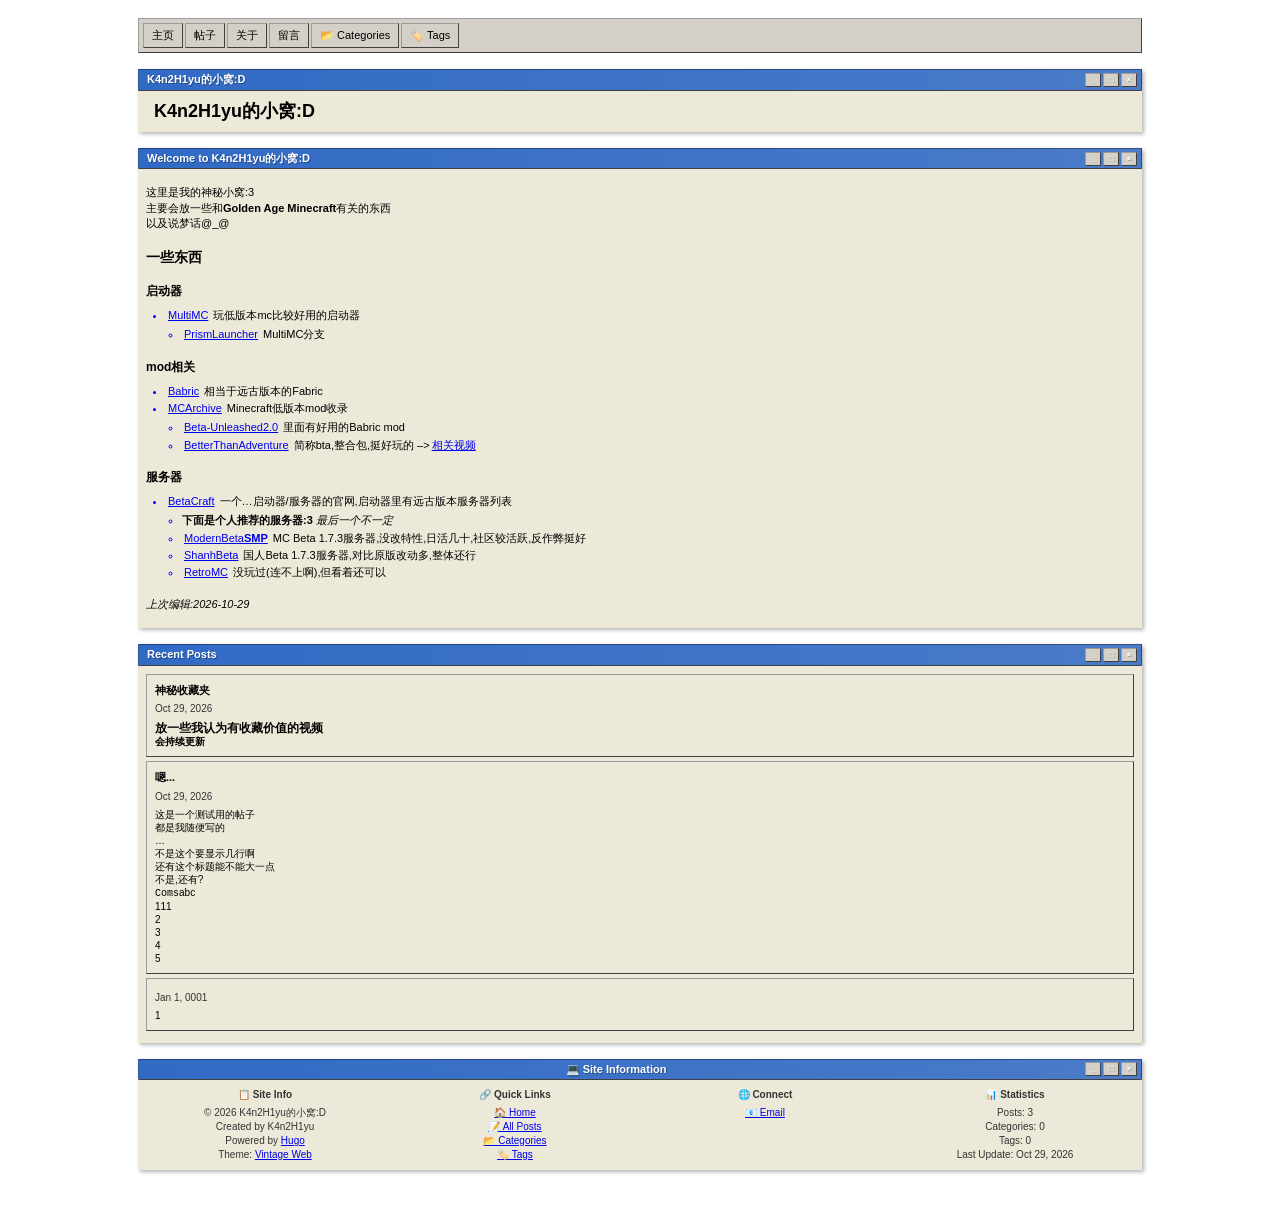
<file: index.html>
<!doctype html><html lang=en><head><meta charset=utf-8><meta name=viewport content="width=device-width,initial-scale=1"><title>| K4n2H1yu的小窝:D</title><meta name=description content="huh"><meta property="og:title" content=" | K4n2H1yu的小窝:D"><meta property="og:description" content="huh"><meta property="og:type" content="website"><meta property="og:url" content="https://kanzhiyu.github.io/"><meta name=twitter:card content="summary_large_image"><meta name=twitter:title content=" | K4n2H1yu的小窝:D"><meta name=twitter:description content="huh"><link rel=alternate type=application/rss+xml href=https://kanzhiyu.github.io/index.xml title=K4n2H1yu的小窝:D><link rel=icon type=image/x-icon href=/favicon.ico><link rel=stylesheet href=https://kanzhiyu.github.io/css/main.min.635168853d4213f467c671e533aace8a13874812008c161cb8025cd87004aa6c.css><meta name=generator content="Hugo 0.169.0"></head><body><div class=container><nav class=site-nav><ul class=nav-menu><li class=nav-item><a href=https://kanzhiyu.github.io/ class=nav-link>主页</a></li><li class=nav-item><a href=https://kanzhiyu.github.io/posts/ class=nav-link>帖子</a></li><li class=nav-item><a href=https://kanzhiyu.github.io/about/ class=nav-link>关于</a></li><li class=nav-item><a href=https://kanzhiyu.github.io/guestbook/ class=nav-link>留言</a></li><li class=nav-item><a href=https://kanzhiyu.github.io/categories/ class=nav-link>📂 Categories</a></li><li class=nav-item><a href=https://kanzhiyu.github.io/tags/ class=nav-link>🏷️ Tags</a></li></ul></nav><header class=site-header><div class=window><div class=window-header><span class=window-title>K4n2H1yu的小窝:D</span><div class=window-controls aria-hidden=true><span class=window-button>_</span>
<span class=window-button>□</span>
<span class=window-button>×</span></div></div><div class=window-content><a href=https://kanzhiyu.github.io/ class=site-title>K4n2H1yu的小窝:D</a></div></div></header><main class=main-content><div class=window><div class=window-header><span class=window-title>Welcome to K4n2H1yu的小窝:D</span><div class=window-controls aria-hidden=true><span class=window-button>_</span>
<span class=window-button>□</span>
<span class=window-button>×</span></div></div><div class=window-content><div class=content><p>这里是我的神秘小窝:3<br>主要会放一些和<strong>Golden Age Minecraft</strong>有关的东西<br>以及说梦话@_@</p><h3 id=一些东西>一些东西</h3><h4 id=启动器>启动器</h4><ul><li><a href=https://multimc.org title=要正版账号,有的低版本mod加载器会做这个专用的实例>MultiMC</a> 玩低版本mc比较好用的启动器<ul><li><a href=https://prismlauncher.org title=差不多...?>PrismLauncher</a> MultiMC分支</li></ul></li></ul><h4 id=mod相关>mod相关</h4><ul><li><a href=https://babric.github.io>Babric</a> 相当于远古版本的Fabric</li><li><a href=https://mcarchive.net/>MCArchive</a> Minecraft低版本mod收录<ul><li><a href=https://github.com/DanyGames2014/Beta-Unleashed-2.0>Beta-Unleashed2.0</a> 里面有好用的Babric mod</li><li><a href=https://www.betterthanadventure.net title=if从来没有过冒险更新...>BetterThanAdventure</a> 简称bta,整合包,挺好玩的 &ndash;><a href=https://www.bilibili.com/video/BV1iYKs6EE2X/ title=这个是b站别人搬运的,原视频在油管>相关视频</a></li></ul></li></ul><h4 id=服务器>服务器</h4><ul><li><a href=https://betacraft.uk title=我有点用不来>BetaCraft</a> 一个&mldr;启动器/服务器的官网,启动器里有远古版本服务器列表<ul><li><strong>下面是个人推荐的服务器:3</strong> <em>最后一个不一定</em></li><li><a href=https://modernbeta.org title=服务器在德国,裸连有概率能玩>ModernBeta<strong>SMP</strong></a> MC Beta 1.7.3服务器,没改特性,日活几十,社区较活跃,反作弊挺好</li><li><a href=https://shanh.host/b173 title=还有个自己的皮肤站>ShanhBeta</a> 国人Beta 1.7.3服务器,对比原版改动多,整体还行</li><li><a href=https://retromc.org>RetroMC</a> 没玩过(连不上啊),但看着还可以</li></ul></li></ul><h4></h4><p><em>上次编辑:2026-10-29</em></p></div></div></div><div class=window><div class=window-header><span class=window-title>Recent Posts</span><div class=window-controls aria-hidden=true><span class=window-button>_</span>
<span class=window-button>□</span>
<span class=window-button>×</span></div></div><div class=window-content><ul class=post-list><li class=post-list-item><div class=post-list-title><a href=https://kanzhiyu.github.io/posts/likevideos/>神秘收藏夹</a></div><div class=post-list-meta><span class=post-meta-item>Oct 29, 2026</span></div><div class=post-list-summary><h3 id=放一些我认为有收藏价值的视频>放一些我认为有收藏价值的视频</h3><p><strong>会持续更新</strong></p></div></li><li class=post-list-item><div class=post-list-title><a href=https://kanzhiyu.github.io/posts/first/>嗯...</a></div><div class=post-list-meta><span class=post-meta-item>Oct 29, 2026</span></div><div class=post-list-summary><p>这是一个测试用的帖子<br>都是我随便写的<br>&mldr;<br>不是这个要显示几行啊<br>还有这个标题能不能大一点<br>不是,还有?<br><code>Coms</code>abc</p><p>111<br>2<br>3<br>4<br>5</p></div></li><li class=post-list-item><div class=post-list-title><a href=https://kanzhiyu.github.io/posts/1/></a></div><div class=post-list-meta><span class=post-meta-item>Jan 1, 0001</span></div><div class=post-list-summary><p>1</p></div></li></ul></div></div></main><footer class=site-footer><div class=window><div class=window-header><span class=window-title>💻 Site Information</span><div class=window-controls aria-hidden=true><span class=window-button>_</span>
<span class=window-button>□</span>
<span class=window-button>×</span></div></div><div class=window-content><div style=display:grid;grid-template-columns:repeat(auto-fit,minmax(200px,1fr));gap:12px;font-size:10px><div><div style=font-weight:700;margin-bottom:4px>📋 Site Info</div><div>© 2026 K4n2H1yu的小窝:D</div><div>Created by K4n2H1yu</div><div>Powered by <a href=https://gohugo.io target=_blank rel="noopener noreferrer">Hugo</a></div><div>Theme: <a href=https://github.com/madebydia/vintage-web-hugo-theme target=_blank rel="noopener noreferrer">Vintage Web</a></div></div><div><div style=font-weight:700;margin-bottom:4px>🔗 Quick Links</div><div><a href=https://kanzhiyu.github.io/>🏠 Home</a></div><div><a href=/posts/>📝 All Posts</a></div><div><a href=/categories/>📂 Categories</a></div><div><a href=/tags/>🏷️ Tags</a></div></div><div><div style=font-weight:700;margin-bottom:4px>🌐 Connect</div><div><a href=mailto:114514@homo.com>📧 Email</a></div></div><div><div style=font-weight:700;margin-bottom:4px>📊 Statistics</div><div>Posts: 3</div><div>Categories: 0</div><div>Tags: 0</div><div>Last Update: Oct 29, 2026</div></div></div></div></div></footer></div><script src=https://kanzhiyu.github.io/js/main.min.31530ca7626eaa26864855cd725b9ff139b89f64769abfe234c890102381f252.js></script></body></html>
</file>
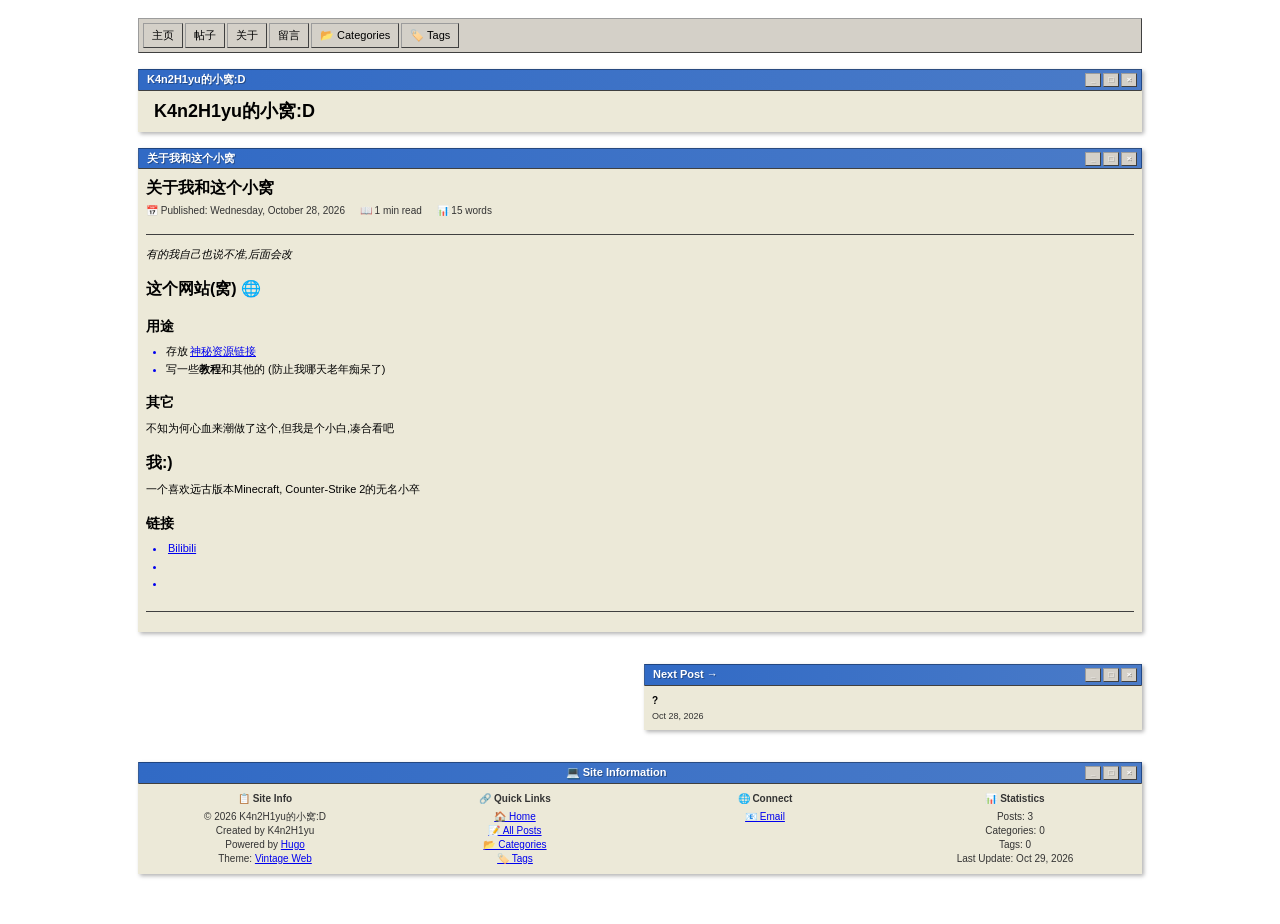
<file: about/index.html>
<!doctype html><html lang=en><head><meta charset=utf-8><meta name=viewport content="width=device-width,initial-scale=1"><title>关于我和这个小窝 | K4n2H1yu的小窝:D</title><meta name=description content="huh"><meta property="og:title" content="关于我和这个小窝 | K4n2H1yu的小窝:D"><meta property="og:description" content="huh"><meta property="og:type" content="article"><meta property="og:url" content="https://kanzhiyu.github.io/about/"><meta name=twitter:card content="summary_large_image"><meta name=twitter:title content="关于我和这个小窝 | K4n2H1yu的小窝:D"><meta name=twitter:description content="huh"><link rel=icon type=image/x-icon href=/favicon.ico><link rel=stylesheet href=https://kanzhiyu.github.io/css/main.min.635168853d4213f467c671e533aace8a13874812008c161cb8025cd87004aa6c.css></head><body><div class=container><nav class=site-nav><ul class=nav-menu><li class=nav-item><a href=https://kanzhiyu.github.io/ class=nav-link>主页</a></li><li class=nav-item><a href=https://kanzhiyu.github.io/posts/ class=nav-link>帖子</a></li><li class=nav-item><a href=https://kanzhiyu.github.io/about/ class=nav-link>关于</a></li><li class=nav-item><a href=https://kanzhiyu.github.io/guestbook/ class=nav-link>留言</a></li><li class=nav-item><a href=https://kanzhiyu.github.io/categories/ class=nav-link>📂 Categories</a></li><li class=nav-item><a href=https://kanzhiyu.github.io/tags/ class=nav-link>🏷️ Tags</a></li></ul></nav><header class=site-header><div class=window><div class=window-header><span class=window-title>K4n2H1yu的小窝:D</span><div class=window-controls aria-hidden=true><span class=window-button>_</span>
<span class=window-button>□</span>
<span class=window-button>×</span></div></div><div class=window-content><a href=https://kanzhiyu.github.io/ class=site-title>K4n2H1yu的小窝:D</a></div></div></header><main class=main-content><article class=window><div class=window-header><span class=window-title>关于我和这个小窝</span><div class=window-controls aria-hidden=true><span class=window-button>_</span>
<span class=window-button>□</span>
<span class=window-button>×</span></div></div><div class=window-content><header class=content-header><h1 class=post-title>关于我和这个小窝</h1><div class=post-meta><span class=post-meta-item>📅 Published: Wednesday, October 28, 2026
</span><span class=post-meta-item>📖 1 min read
</span><span class=post-meta-item>📊 15 words</span></div></header><div class=content><p><em>有的我自己也说不准,后面会改</em></p><h2 id=这个网站窝->这个网站(窝) 🌐</h2><h3 id=用途>用途</h3><ul><li>存放<a href=%22%E7%82%B9%E8%BF%99%E9%87%8C%E4%BB%80%E4%B9%88%E9%83%BD%E4%B8%8D%E4%BC%9A%E5%8F%91%E7%94%9F%22>神秘资源链接</a></li><li>写一些<strong>教程</strong>和其他的
(防止我哪天老年痴呆了)</li></ul><h3 id=其它>其它</h3><p>不知为何心血来潮做了这个,但我是个小白,凑合看吧</p><h2 id=我>我:)</h2><p>一个喜欢远古版本Minecraft, Counter-Strike 2的无名小卒</p><h3 id=链接>链接</h3><ul><li><a href=https://www.bilibili.com>Bilibili</a></li><li></li><li></li></ul></div><footer class=post-footer style="margin-top:20px;padding-top:12px;border-top:1px solid var(--border-dark)"></footer></div></article><nav class=post-nav style="display:grid;grid-template-columns:1fr 1fr;gap:8px;margin:8px 0"><div></div><div class=window><div class=window-header><span class=window-title>Next Post →</span><div class=window-controls aria-hidden=true><span class=window-button>_</span>
<span class=window-button>□</span>
<span class=window-button>×</span></div></div><div class=window-content><a href=https://kanzhiyu.github.io/guestbook/ style=text-decoration:none;color:inherit><div style=font-weight:700;font-size:10px;margin-bottom:2px>?</div><div style=font-size:9px;color:var(--text-secondary)>Oct 28, 2026</div></a></div></div></nav></main><footer class=site-footer><div class=window><div class=window-header><span class=window-title>💻 Site Information</span><div class=window-controls aria-hidden=true><span class=window-button>_</span>
<span class=window-button>□</span>
<span class=window-button>×</span></div></div><div class=window-content><div style=display:grid;grid-template-columns:repeat(auto-fit,minmax(200px,1fr));gap:12px;font-size:10px><div><div style=font-weight:700;margin-bottom:4px>📋 Site Info</div><div>© 2026 K4n2H1yu的小窝:D</div><div>Created by K4n2H1yu</div><div>Powered by <a href=https://gohugo.io target=_blank rel="noopener noreferrer">Hugo</a></div><div>Theme: <a href=https://github.com/madebydia/vintage-web-hugo-theme target=_blank rel="noopener noreferrer">Vintage Web</a></div></div><div><div style=font-weight:700;margin-bottom:4px>🔗 Quick Links</div><div><a href=https://kanzhiyu.github.io/>🏠 Home</a></div><div><a href=/posts/>📝 All Posts</a></div><div><a href=/categories/>📂 Categories</a></div><div><a href=/tags/>🏷️ Tags</a></div></div><div><div style=font-weight:700;margin-bottom:4px>🌐 Connect</div><div><a href=mailto:114514@homo.com>📧 Email</a></div></div><div><div style=font-weight:700;margin-bottom:4px>📊 Statistics</div><div>Posts: 3</div><div>Categories: 0</div><div>Tags: 0</div><div>Last Update: Oct 29, 2026</div></div></div></div></div></footer></div><script src=https://kanzhiyu.github.io/js/main.min.31530ca7626eaa26864855cd725b9ff139b89f64769abfe234c890102381f252.js></script></body></html>
</file>
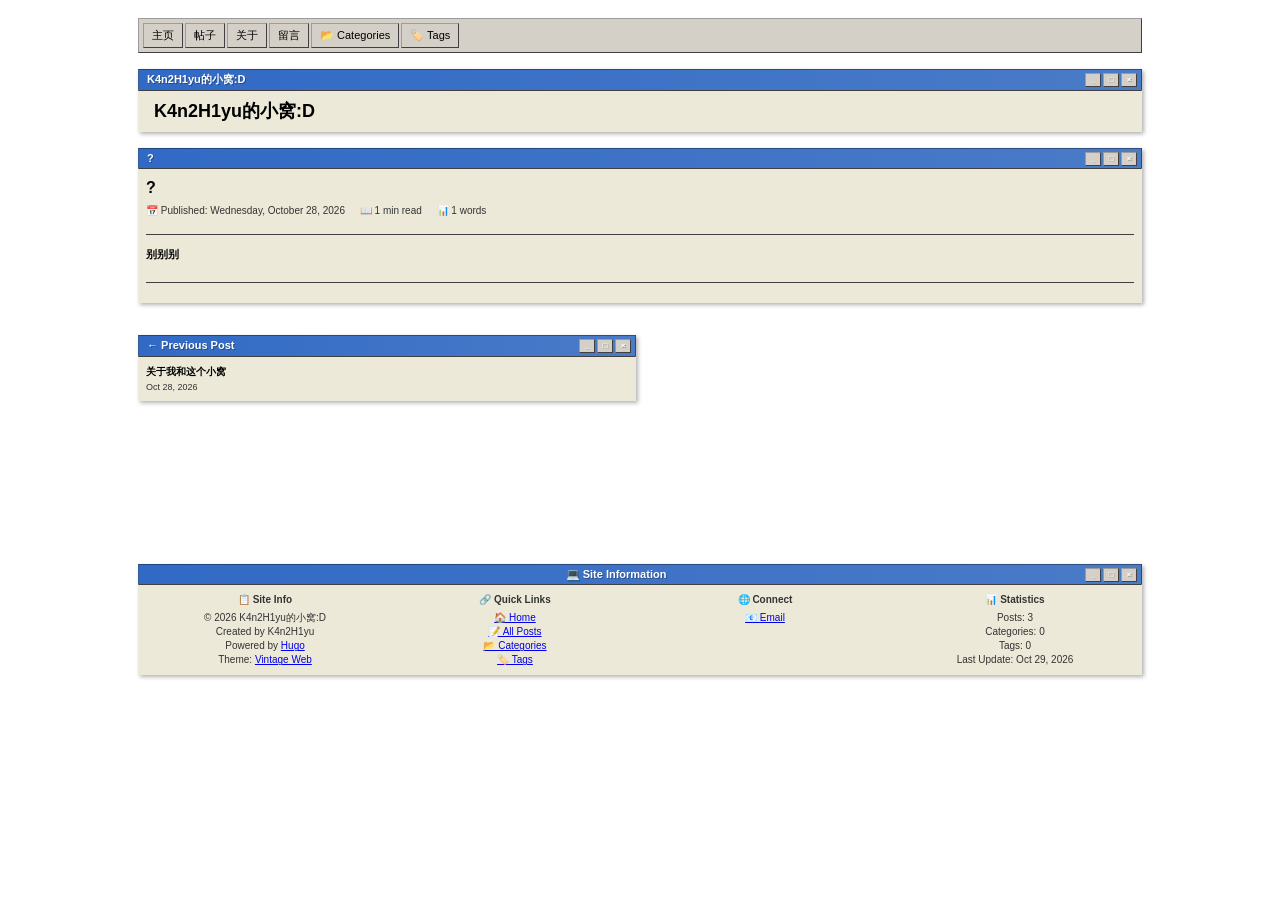
<file: guestbook/index.html>
<!doctype html><html lang=en><head><meta charset=utf-8><meta name=viewport content="width=device-width,initial-scale=1"><title>? | K4n2H1yu的小窝:D</title><meta name=description content="huh"><meta property="og:title" content="? | K4n2H1yu的小窝:D"><meta property="og:description" content="huh"><meta property="og:type" content="article"><meta property="og:url" content="https://kanzhiyu.github.io/guestbook/"><meta name=twitter:card content="summary_large_image"><meta name=twitter:title content="? | K4n2H1yu的小窝:D"><meta name=twitter:description content="huh"><link rel=icon type=image/x-icon href=/favicon.ico><link rel=stylesheet href=https://kanzhiyu.github.io/css/main.min.635168853d4213f467c671e533aace8a13874812008c161cb8025cd87004aa6c.css></head><body><div class=container><nav class=site-nav><ul class=nav-menu><li class=nav-item><a href=https://kanzhiyu.github.io/ class=nav-link>主页</a></li><li class=nav-item><a href=https://kanzhiyu.github.io/posts/ class=nav-link>帖子</a></li><li class=nav-item><a href=https://kanzhiyu.github.io/about/ class=nav-link>关于</a></li><li class=nav-item><a href=https://kanzhiyu.github.io/guestbook/ class=nav-link>留言</a></li><li class=nav-item><a href=https://kanzhiyu.github.io/categories/ class=nav-link>📂 Categories</a></li><li class=nav-item><a href=https://kanzhiyu.github.io/tags/ class=nav-link>🏷️ Tags</a></li></ul></nav><header class=site-header><div class=window><div class=window-header><span class=window-title>K4n2H1yu的小窝:D</span><div class=window-controls aria-hidden=true><span class=window-button>_</span>
<span class=window-button>□</span>
<span class=window-button>×</span></div></div><div class=window-content><a href=https://kanzhiyu.github.io/ class=site-title>K4n2H1yu的小窝:D</a></div></div></header><main class=main-content><article class=window><div class=window-header><span class=window-title>?</span><div class=window-controls aria-hidden=true><span class=window-button>_</span>
<span class=window-button>□</span>
<span class=window-button>×</span></div></div><div class=window-content><header class=content-header><h1 class=post-title>?</h1><div class=post-meta><span class=post-meta-item>📅 Published: Wednesday, October 28, 2026
</span><span class=post-meta-item>📖 1 min read
</span><span class=post-meta-item>📊 1 words</span></div></header><div class=content><p><strong>别别别</strong></p></div><footer class=post-footer style="margin-top:20px;padding-top:12px;border-top:1px solid var(--border-dark)"></footer></div></article><nav class=post-nav style="display:grid;grid-template-columns:1fr 1fr;gap:8px;margin:8px 0"><div class=window><div class=window-header><span class=window-title>← Previous Post</span><div class=window-controls aria-hidden=true><span class=window-button>_</span>
<span class=window-button>□</span>
<span class=window-button>×</span></div></div><div class=window-content><a href=https://kanzhiyu.github.io/about/ style=text-decoration:none;color:inherit><div style=font-weight:700;font-size:10px;margin-bottom:2px>关于我和这个小窝</div><div style=font-size:9px;color:var(--text-secondary)>Oct 28, 2026</div></a></div></div></nav></main><footer class=site-footer><div class=window><div class=window-header><span class=window-title>💻 Site Information</span><div class=window-controls aria-hidden=true><span class=window-button>_</span>
<span class=window-button>□</span>
<span class=window-button>×</span></div></div><div class=window-content><div style=display:grid;grid-template-columns:repeat(auto-fit,minmax(200px,1fr));gap:12px;font-size:10px><div><div style=font-weight:700;margin-bottom:4px>📋 Site Info</div><div>© 2026 K4n2H1yu的小窝:D</div><div>Created by K4n2H1yu</div><div>Powered by <a href=https://gohugo.io target=_blank rel="noopener noreferrer">Hugo</a></div><div>Theme: <a href=https://github.com/madebydia/vintage-web-hugo-theme target=_blank rel="noopener noreferrer">Vintage Web</a></div></div><div><div style=font-weight:700;margin-bottom:4px>🔗 Quick Links</div><div><a href=https://kanzhiyu.github.io/>🏠 Home</a></div><div><a href=/posts/>📝 All Posts</a></div><div><a href=/categories/>📂 Categories</a></div><div><a href=/tags/>🏷️ Tags</a></div></div><div><div style=font-weight:700;margin-bottom:4px>🌐 Connect</div><div><a href=mailto:114514@homo.com>📧 Email</a></div></div><div><div style=font-weight:700;margin-bottom:4px>📊 Statistics</div><div>Posts: 3</div><div>Categories: 0</div><div>Tags: 0</div><div>Last Update: Oct 29, 2026</div></div></div></div></div></footer></div><script src=https://kanzhiyu.github.io/js/main.min.31530ca7626eaa26864855cd725b9ff139b89f64769abfe234c890102381f252.js></script></body></html>
</file>
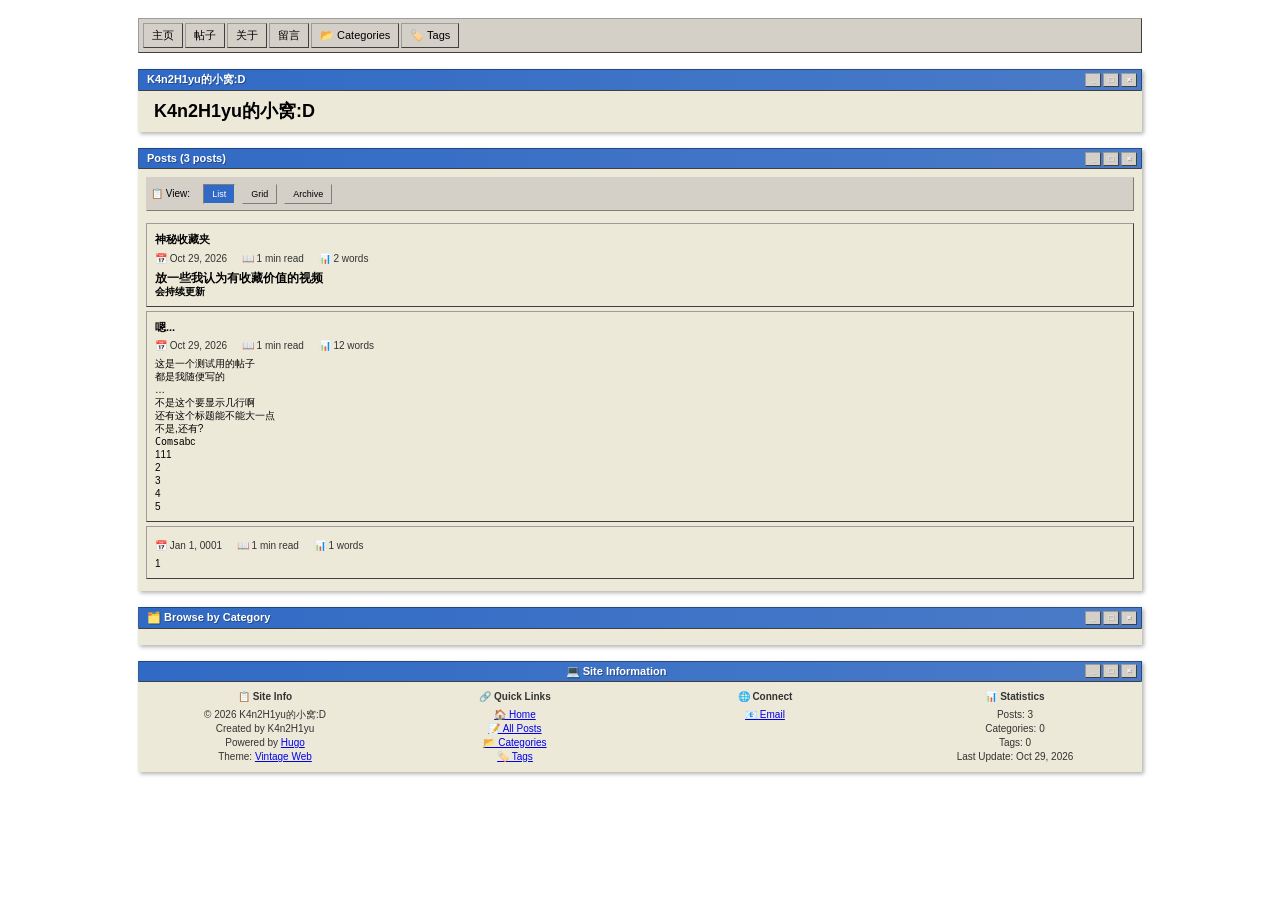
<file: posts/index.html>
<!doctype html><html lang=en><head><meta charset=utf-8><meta name=viewport content="width=device-width,initial-scale=1"><title>Posts | K4n2H1yu的小窝:D</title><meta name=description content="huh"><meta property="og:title" content="Posts | K4n2H1yu的小窝:D"><meta property="og:description" content="huh"><meta property="og:type" content="website"><meta property="og:url" content="https://kanzhiyu.github.io/posts/"><meta name=twitter:card content="summary_large_image"><meta name=twitter:title content="Posts | K4n2H1yu的小窝:D"><meta name=twitter:description content="huh"><link rel=alternate type=application/rss+xml href=https://kanzhiyu.github.io/posts/index.xml title=K4n2H1yu的小窝:D><link rel=icon type=image/x-icon href=/favicon.ico><link rel=stylesheet href=https://kanzhiyu.github.io/css/main.min.635168853d4213f467c671e533aace8a13874812008c161cb8025cd87004aa6c.css></head><body><div class=container><nav class=site-nav><ul class=nav-menu><li class=nav-item><a href=https://kanzhiyu.github.io/ class=nav-link>主页</a></li><li class=nav-item><a href=https://kanzhiyu.github.io/posts/ class=nav-link>帖子</a></li><li class=nav-item><a href=https://kanzhiyu.github.io/about/ class=nav-link>关于</a></li><li class=nav-item><a href=https://kanzhiyu.github.io/guestbook/ class=nav-link>留言</a></li><li class=nav-item><a href=https://kanzhiyu.github.io/categories/ class=nav-link>📂 Categories</a></li><li class=nav-item><a href=https://kanzhiyu.github.io/tags/ class=nav-link>🏷️ Tags</a></li></ul></nav><header class=site-header><div class=window><div class=window-header><span class=window-title>K4n2H1yu的小窝:D</span><div class=window-controls aria-hidden=true><span class=window-button>_</span>
<span class=window-button>□</span>
<span class=window-button>×</span></div></div><div class=window-content><a href=https://kanzhiyu.github.io/ class=site-title>K4n2H1yu的小窝:D</a></div></div></header><main class=main-content><div class=window><div class=window-header><span class=window-title>Posts (3 posts)</span><div class=window-controls aria-hidden=true><span class=window-button>_</span>
<span class=window-button>□</span>
<span class=window-button>×</span></div></div><div class=window-content><div class=view-options style="margin-bottom:12px;padding:4px;background:var(--button-face);border:1px outset var(--button-face)"><span style=font-size:10px;margin-right:8px>📋 View:</span>
<button class=btn onclick='toggleView("list")' id=listBtn style=font-size:9px;margin-right:2px>List</button>
<button class=btn onclick='toggleView("grid")' id=gridBtn style=font-size:9px;margin-right:2px>Grid</button>
<button class=btn onclick='toggleView("archive")' id=archiveBtn style=font-size:9px>Archive</button></div><div id=listView class=posts-view><ul class=post-list><li class=post-list-item><div class=post-list-title><a href=https://kanzhiyu.github.io/posts/likevideos/>神秘收藏夹</a></div><div class=post-list-meta><span class=post-meta-item>📅 Oct 29, 2026</span>
<span class=post-meta-item>📖 1 min read</span>
<span class=post-meta-item>📊 2 words</span></div><div class=post-list-summary><h3 id=放一些我认为有收藏价值的视频>放一些我认为有收藏价值的视频</h3><p><strong>会持续更新</strong></p></div><div style=clear:both></div></li><li class=post-list-item><div class=post-list-title><a href=https://kanzhiyu.github.io/posts/first/>嗯...</a></div><div class=post-list-meta><span class=post-meta-item>📅 Oct 29, 2026</span>
<span class=post-meta-item>📖 1 min read</span>
<span class=post-meta-item>📊 12 words</span></div><div class=post-list-summary><p>这是一个测试用的帖子<br>都是我随便写的<br>&mldr;<br>不是这个要显示几行啊<br>还有这个标题能不能大一点<br>不是,还有?<br><code>Coms</code>abc</p><p>111<br>2<br>3<br>4<br>5</p></div><div style=clear:both></div></li><li class=post-list-item><div class=post-list-title><a href=https://kanzhiyu.github.io/posts/1/></a></div><div class=post-list-meta><span class=post-meta-item>📅 Jan 1, 0001</span>
<span class=post-meta-item>📖 1 min read</span>
<span class=post-meta-item>📊 1 words</span></div><div class=post-list-summary><p>1</p></div><div style=clear:both></div></li></ul></div><div id=gridView class=posts-view style=display:none><div style=display:grid;grid-template-columns:repeat(auto-fit,minmax(250px,1fr));gap:8px><div class=post-card style="background:var(--bg-window);border:1px outset var(--border-dark);padding:8px"><div class=card-title style=font-weight:700;margin-bottom:4px;font-size:11px><a href=https://kanzhiyu.github.io/posts/likevideos/ style=text-decoration:none;color:var(--text-primary)>神秘收藏夹</a></div><div class=card-meta style=font-size:9px;color:var(--text-secondary);margin-bottom:4px>Oct 29, 2026 • 1 min read</div><div class=card-summary style=font-size:9px;line-height:1.3><h3 id=放一些我认为有收藏价值的视频>放一些我认为有收藏价值的视频</h3><p><strong>会持续更新</strong></p></div></div><div class=post-card style="background:var(--bg-window);border:1px outset var(--border-dark);padding:8px"><div class=card-title style=font-weight:700;margin-bottom:4px;font-size:11px><a href=https://kanzhiyu.github.io/posts/first/ style=text-decoration:none;color:var(--text-primary)>嗯...</a></div><div class=card-meta style=font-size:9px;color:var(--text-secondary);margin-bottom:4px>Oct 29, 2026 • 1 min read</div><div class=card-summary style=font-size:9px;line-height:1.3><p>这是一个测试用的帖子<br>都是我随便写的<br>&mldr;<br>不是这个要显示几行啊<br>还有这个标题能不能大一点<br>不是,还有?<br><code>Coms</code>abc</p><p>111<br>2<br>3<br>4<br>5</p></div></div><div class=post-card style="background:var(--bg-window);border:1px outset var(--border-dark);padding:8px"><div class=card-title style=font-weight:700;margin-bottom:4px;font-size:11px><a href=https://kanzhiyu.github.io/posts/1/ style=text-decoration:none;color:var(--text-primary)></a></div><div class=card-meta style=font-size:9px;color:var(--text-secondary);margin-bottom:4px>Jan 1, 0001 • 1 min read</div><div class=card-summary style=font-size:9px;line-height:1.3><p>1</p></div></div></div></div><div id=archiveView class=posts-view style=display:none><div class=archive-year>2026</div><div class=archive-month><strong>十月</strong> (2 posts)<ul style="margin:4px 0 8px 12px;font-size:10px"><li style="margin:1px 0"><span style=color:var(--text-secondary)>29</span> -
<a href=https://kanzhiyu.github.io/posts/likevideos/>神秘收藏夹</a></li><li style="margin:1px 0"><span style=color:var(--text-secondary)>29</span> -
<a href=https://kanzhiyu.github.io/posts/first/>嗯...</a></li></ul></div><div class=archive-year>0001</div><div class=archive-month><strong>一月</strong> (1 post)<ul style="margin:4px 0 8px 12px;font-size:10px"><li style="margin:1px 0"><span style=color:var(--text-secondary)>01</span> -
<a href=https://kanzhiyu.github.io/posts/1/></a></li></ul></div></div></div></div><div class=window><div class=window-header><span class=window-title>🗂️ Browse by Category</span><div class=window-controls aria-hidden=true><span class=window-button>_</span>
<span class=window-button>□</span>
<span class=window-button>×</span></div></div><div class=window-content></div></div><script>function toggleView(e){document.getElementById("listView").style.display="none",document.getElementById("gridView").style.display="none",document.getElementById("archiveView").style.display="none",document.querySelectorAll(".view-options .btn").forEach(e=>{e.style.background="var(--button-face)",e.style.border="1px outset var(--button-face)"}),document.getElementById(e+"View").style.display="block",document.getElementById(e+"Btn").style.background="var(--highlight)",document.getElementById(e+"Btn").style.color="white",document.getElementById(e+"Btn").style.border="1px inset var(--button-face)",localStorage.setItem("preferredView",e)}document.addEventListener("DOMContentLoaded",function(){const e=localStorage.getItem("preferredView")||"list";toggleView(e)})</script></main><footer class=site-footer><div class=window><div class=window-header><span class=window-title>💻 Site Information</span><div class=window-controls aria-hidden=true><span class=window-button>_</span>
<span class=window-button>□</span>
<span class=window-button>×</span></div></div><div class=window-content><div style=display:grid;grid-template-columns:repeat(auto-fit,minmax(200px,1fr));gap:12px;font-size:10px><div><div style=font-weight:700;margin-bottom:4px>📋 Site Info</div><div>© 2026 K4n2H1yu的小窝:D</div><div>Created by K4n2H1yu</div><div>Powered by <a href=https://gohugo.io target=_blank rel="noopener noreferrer">Hugo</a></div><div>Theme: <a href=https://github.com/madebydia/vintage-web-hugo-theme target=_blank rel="noopener noreferrer">Vintage Web</a></div></div><div><div style=font-weight:700;margin-bottom:4px>🔗 Quick Links</div><div><a href=https://kanzhiyu.github.io/>🏠 Home</a></div><div><a href=/posts/>📝 All Posts</a></div><div><a href=/categories/>📂 Categories</a></div><div><a href=/tags/>🏷️ Tags</a></div></div><div><div style=font-weight:700;margin-bottom:4px>🌐 Connect</div><div><a href=mailto:114514@homo.com>📧 Email</a></div></div><div><div style=font-weight:700;margin-bottom:4px>📊 Statistics</div><div>Posts: 3</div><div>Categories: 0</div><div>Tags: 0</div><div>Last Update: Oct 29, 2026</div></div></div></div></div></footer></div><script src=https://kanzhiyu.github.io/js/main.min.31530ca7626eaa26864855cd725b9ff139b89f64769abfe234c890102381f252.js></script></body></html>
</file>
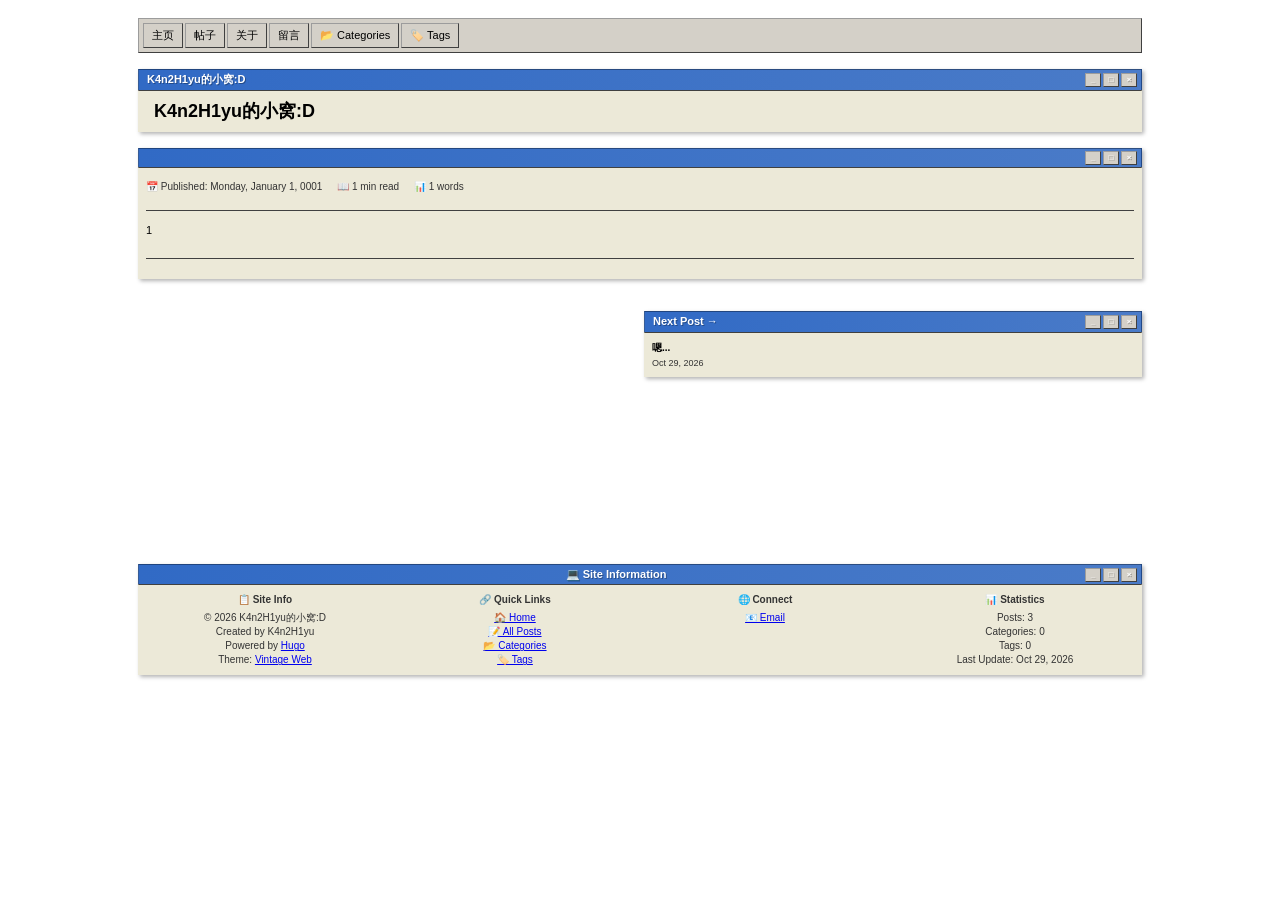
<file: posts/1/index.html>
<!doctype html><html lang=en><head><meta charset=utf-8><meta name=viewport content="width=device-width,initial-scale=1"><title>| K4n2H1yu的小窝:D</title><meta name=description content="huh"><meta property="og:title" content=" | K4n2H1yu的小窝:D"><meta property="og:description" content="huh"><meta property="og:type" content="article"><meta property="og:url" content="https://kanzhiyu.github.io/posts/1/"><meta name=twitter:card content="summary_large_image"><meta name=twitter:title content=" | K4n2H1yu的小窝:D"><meta name=twitter:description content="huh"><link rel=icon type=image/x-icon href=/favicon.ico><link rel=stylesheet href=https://kanzhiyu.github.io/css/main.min.635168853d4213f467c671e533aace8a13874812008c161cb8025cd87004aa6c.css></head><body><div class=container><nav class=site-nav><ul class=nav-menu><li class=nav-item><a href=https://kanzhiyu.github.io/ class=nav-link>主页</a></li><li class=nav-item><a href=https://kanzhiyu.github.io/posts/ class=nav-link>帖子</a></li><li class=nav-item><a href=https://kanzhiyu.github.io/about/ class=nav-link>关于</a></li><li class=nav-item><a href=https://kanzhiyu.github.io/guestbook/ class=nav-link>留言</a></li><li class=nav-item><a href=https://kanzhiyu.github.io/categories/ class=nav-link>📂 Categories</a></li><li class=nav-item><a href=https://kanzhiyu.github.io/tags/ class=nav-link>🏷️ Tags</a></li></ul></nav><header class=site-header><div class=window><div class=window-header><span class=window-title>K4n2H1yu的小窝:D</span><div class=window-controls aria-hidden=true><span class=window-button>_</span>
<span class=window-button>□</span>
<span class=window-button>×</span></div></div><div class=window-content><a href=https://kanzhiyu.github.io/ class=site-title>K4n2H1yu的小窝:D</a></div></div></header><main class=main-content><article class=window><div class=window-header><span class=window-title></span><div class=window-controls aria-hidden=true><span class=window-button>_</span>
<span class=window-button>□</span>
<span class=window-button>×</span></div></div><div class=window-content><header class=content-header><h1 class=post-title></h1><div class=post-meta><span class=post-meta-item>📅 Published: Monday, January 1, 0001
</span><span class=post-meta-item>📖 1 min read
</span><span class=post-meta-item>📊 1 words</span></div></header><div class=content><p>1</p></div><footer class=post-footer style="margin-top:20px;padding-top:12px;border-top:1px solid var(--border-dark)"></footer></div></article><nav class=post-nav style="display:grid;grid-template-columns:1fr 1fr;gap:8px;margin:8px 0"><div></div><div class=window><div class=window-header><span class=window-title>Next Post →</span><div class=window-controls aria-hidden=true><span class=window-button>_</span>
<span class=window-button>□</span>
<span class=window-button>×</span></div></div><div class=window-content><a href=https://kanzhiyu.github.io/posts/first/ style=text-decoration:none;color:inherit><div style=font-weight:700;font-size:10px;margin-bottom:2px>嗯...</div><div style=font-size:9px;color:var(--text-secondary)>Oct 29, 2026</div></a></div></div></nav></main><footer class=site-footer><div class=window><div class=window-header><span class=window-title>💻 Site Information</span><div class=window-controls aria-hidden=true><span class=window-button>_</span>
<span class=window-button>□</span>
<span class=window-button>×</span></div></div><div class=window-content><div style=display:grid;grid-template-columns:repeat(auto-fit,minmax(200px,1fr));gap:12px;font-size:10px><div><div style=font-weight:700;margin-bottom:4px>📋 Site Info</div><div>© 2026 K4n2H1yu的小窝:D</div><div>Created by K4n2H1yu</div><div>Powered by <a href=https://gohugo.io target=_blank rel="noopener noreferrer">Hugo</a></div><div>Theme: <a href=https://github.com/madebydia/vintage-web-hugo-theme target=_blank rel="noopener noreferrer">Vintage Web</a></div></div><div><div style=font-weight:700;margin-bottom:4px>🔗 Quick Links</div><div><a href=https://kanzhiyu.github.io/>🏠 Home</a></div><div><a href=/posts/>📝 All Posts</a></div><div><a href=/categories/>📂 Categories</a></div><div><a href=/tags/>🏷️ Tags</a></div></div><div><div style=font-weight:700;margin-bottom:4px>🌐 Connect</div><div><a href=mailto:114514@homo.com>📧 Email</a></div></div><div><div style=font-weight:700;margin-bottom:4px>📊 Statistics</div><div>Posts: 3</div><div>Categories: 0</div><div>Tags: 0</div><div>Last Update: Oct 29, 2026</div></div></div></div></div></footer></div><script src=https://kanzhiyu.github.io/js/main.min.31530ca7626eaa26864855cd725b9ff139b89f64769abfe234c890102381f252.js></script></body></html>
</file>
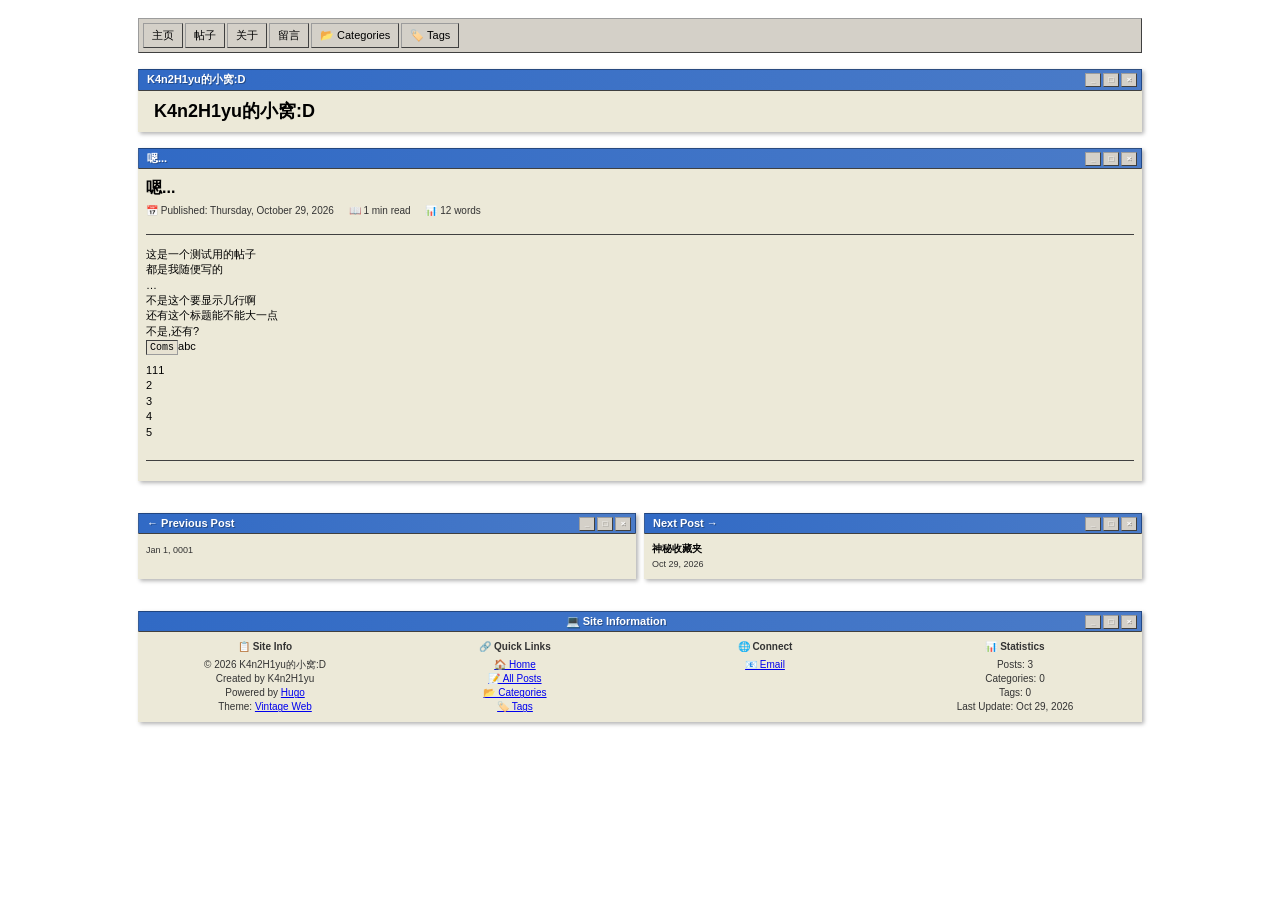
<file: posts/first/index.html>
<!doctype html><html lang=en><head><meta charset=utf-8><meta name=viewport content="width=device-width,initial-scale=1"><title>嗯... | K4n2H1yu的小窝:D</title><meta name=description content="huh"><meta property="og:title" content="嗯... | K4n2H1yu的小窝:D"><meta property="og:description" content="huh"><meta property="og:type" content="article"><meta property="og:url" content="https://kanzhiyu.github.io/posts/first/"><meta name=twitter:card content="summary_large_image"><meta name=twitter:title content="嗯... | K4n2H1yu的小窝:D"><meta name=twitter:description content="huh"><link rel=icon type=image/x-icon href=/favicon.ico><link rel=stylesheet href=https://kanzhiyu.github.io/css/main.min.635168853d4213f467c671e533aace8a13874812008c161cb8025cd87004aa6c.css></head><body><div class=container><nav class=site-nav><ul class=nav-menu><li class=nav-item><a href=https://kanzhiyu.github.io/ class=nav-link>主页</a></li><li class=nav-item><a href=https://kanzhiyu.github.io/posts/ class=nav-link>帖子</a></li><li class=nav-item><a href=https://kanzhiyu.github.io/about/ class=nav-link>关于</a></li><li class=nav-item><a href=https://kanzhiyu.github.io/guestbook/ class=nav-link>留言</a></li><li class=nav-item><a href=https://kanzhiyu.github.io/categories/ class=nav-link>📂 Categories</a></li><li class=nav-item><a href=https://kanzhiyu.github.io/tags/ class=nav-link>🏷️ Tags</a></li></ul></nav><header class=site-header><div class=window><div class=window-header><span class=window-title>K4n2H1yu的小窝:D</span><div class=window-controls aria-hidden=true><span class=window-button>_</span>
<span class=window-button>□</span>
<span class=window-button>×</span></div></div><div class=window-content><a href=https://kanzhiyu.github.io/ class=site-title>K4n2H1yu的小窝:D</a></div></div></header><main class=main-content><article class=window><div class=window-header><span class=window-title>嗯...</span><div class=window-controls aria-hidden=true><span class=window-button>_</span>
<span class=window-button>□</span>
<span class=window-button>×</span></div></div><div class=window-content><header class=content-header><h1 class=post-title>嗯...</h1><div class=post-meta><span class=post-meta-item>📅 Published: Thursday, October 29, 2026
</span><span class=post-meta-item>📖 1 min read
</span><span class=post-meta-item>📊 12 words</span></div></header><div class=content><p>这是一个测试用的帖子<br>都是我随便写的<br>&mldr;<br>不是这个要显示几行啊<br>还有这个标题能不能大一点<br>不是,还有?<br><code>Coms</code>abc</p><p>111<br>2<br>3<br>4<br>5</p></div><footer class=post-footer style="margin-top:20px;padding-top:12px;border-top:1px solid var(--border-dark)"></footer></div></article><nav class=post-nav style="display:grid;grid-template-columns:1fr 1fr;gap:8px;margin:8px 0"><div class=window><div class=window-header><span class=window-title>← Previous Post</span><div class=window-controls aria-hidden=true><span class=window-button>_</span>
<span class=window-button>□</span>
<span class=window-button>×</span></div></div><div class=window-content><a href=https://kanzhiyu.github.io/posts/1/ style=text-decoration:none;color:inherit><div style=font-weight:700;font-size:10px;margin-bottom:2px></div><div style=font-size:9px;color:var(--text-secondary)>Jan 1, 0001</div></a></div></div><div class=window><div class=window-header><span class=window-title>Next Post →</span><div class=window-controls aria-hidden=true><span class=window-button>_</span>
<span class=window-button>□</span>
<span class=window-button>×</span></div></div><div class=window-content><a href=https://kanzhiyu.github.io/posts/likevideos/ style=text-decoration:none;color:inherit><div style=font-weight:700;font-size:10px;margin-bottom:2px>神秘收藏夹</div><div style=font-size:9px;color:var(--text-secondary)>Oct 29, 2026</div></a></div></div></nav></main><footer class=site-footer><div class=window><div class=window-header><span class=window-title>💻 Site Information</span><div class=window-controls aria-hidden=true><span class=window-button>_</span>
<span class=window-button>□</span>
<span class=window-button>×</span></div></div><div class=window-content><div style=display:grid;grid-template-columns:repeat(auto-fit,minmax(200px,1fr));gap:12px;font-size:10px><div><div style=font-weight:700;margin-bottom:4px>📋 Site Info</div><div>© 2026 K4n2H1yu的小窝:D</div><div>Created by K4n2H1yu</div><div>Powered by <a href=https://gohugo.io target=_blank rel="noopener noreferrer">Hugo</a></div><div>Theme: <a href=https://github.com/madebydia/vintage-web-hugo-theme target=_blank rel="noopener noreferrer">Vintage Web</a></div></div><div><div style=font-weight:700;margin-bottom:4px>🔗 Quick Links</div><div><a href=https://kanzhiyu.github.io/>🏠 Home</a></div><div><a href=/posts/>📝 All Posts</a></div><div><a href=/categories/>📂 Categories</a></div><div><a href=/tags/>🏷️ Tags</a></div></div><div><div style=font-weight:700;margin-bottom:4px>🌐 Connect</div><div><a href=mailto:114514@homo.com>📧 Email</a></div></div><div><div style=font-weight:700;margin-bottom:4px>📊 Statistics</div><div>Posts: 3</div><div>Categories: 0</div><div>Tags: 0</div><div>Last Update: Oct 29, 2026</div></div></div></div></div></footer></div><script src=https://kanzhiyu.github.io/js/main.min.31530ca7626eaa26864855cd725b9ff139b89f64769abfe234c890102381f252.js></script></body></html>
</file>
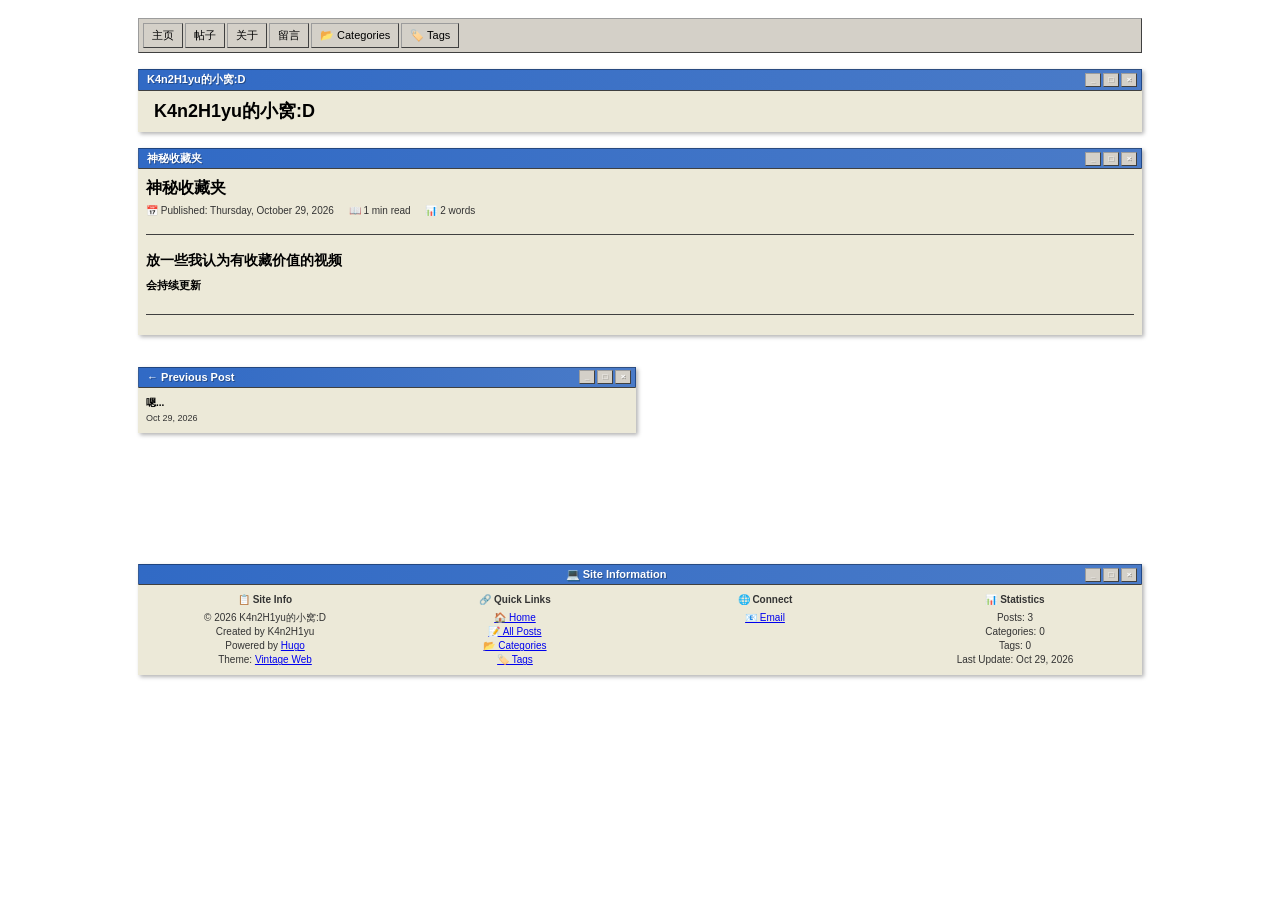
<file: posts/likevideos/index.html>
<!doctype html><html lang=en><head><meta charset=utf-8><meta name=viewport content="width=device-width,initial-scale=1"><title>神秘收藏夹 | K4n2H1yu的小窝:D</title><meta name=description content="huh"><meta property="og:title" content="神秘收藏夹 | K4n2H1yu的小窝:D"><meta property="og:description" content="huh"><meta property="og:type" content="article"><meta property="og:url" content="https://kanzhiyu.github.io/posts/likevideos/"><meta name=twitter:card content="summary_large_image"><meta name=twitter:title content="神秘收藏夹 | K4n2H1yu的小窝:D"><meta name=twitter:description content="huh"><link rel=icon type=image/x-icon href=/favicon.ico><link rel=stylesheet href=https://kanzhiyu.github.io/css/main.min.635168853d4213f467c671e533aace8a13874812008c161cb8025cd87004aa6c.css></head><body><div class=container><nav class=site-nav><ul class=nav-menu><li class=nav-item><a href=https://kanzhiyu.github.io/ class=nav-link>主页</a></li><li class=nav-item><a href=https://kanzhiyu.github.io/posts/ class=nav-link>帖子</a></li><li class=nav-item><a href=https://kanzhiyu.github.io/about/ class=nav-link>关于</a></li><li class=nav-item><a href=https://kanzhiyu.github.io/guestbook/ class=nav-link>留言</a></li><li class=nav-item><a href=https://kanzhiyu.github.io/categories/ class=nav-link>📂 Categories</a></li><li class=nav-item><a href=https://kanzhiyu.github.io/tags/ class=nav-link>🏷️ Tags</a></li></ul></nav><header class=site-header><div class=window><div class=window-header><span class=window-title>K4n2H1yu的小窝:D</span><div class=window-controls aria-hidden=true><span class=window-button>_</span>
<span class=window-button>□</span>
<span class=window-button>×</span></div></div><div class=window-content><a href=https://kanzhiyu.github.io/ class=site-title>K4n2H1yu的小窝:D</a></div></div></header><main class=main-content><article class=window><div class=window-header><span class=window-title>神秘收藏夹</span><div class=window-controls aria-hidden=true><span class=window-button>_</span>
<span class=window-button>□</span>
<span class=window-button>×</span></div></div><div class=window-content><header class=content-header><h1 class=post-title>神秘收藏夹</h1><div class=post-meta><span class=post-meta-item>📅 Published: Thursday, October 29, 2026
</span><span class=post-meta-item>📖 1 min read
</span><span class=post-meta-item>📊 2 words</span></div></header><div class=content><h3 id=放一些我认为有收藏价值的视频>放一些我认为有收藏价值的视频</h3><p><strong>会持续更新</strong></p></div><footer class=post-footer style="margin-top:20px;padding-top:12px;border-top:1px solid var(--border-dark)"></footer></div></article><nav class=post-nav style="display:grid;grid-template-columns:1fr 1fr;gap:8px;margin:8px 0"><div class=window><div class=window-header><span class=window-title>← Previous Post</span><div class=window-controls aria-hidden=true><span class=window-button>_</span>
<span class=window-button>□</span>
<span class=window-button>×</span></div></div><div class=window-content><a href=https://kanzhiyu.github.io/posts/first/ style=text-decoration:none;color:inherit><div style=font-weight:700;font-size:10px;margin-bottom:2px>嗯...</div><div style=font-size:9px;color:var(--text-secondary)>Oct 29, 2026</div></a></div></div></nav></main><footer class=site-footer><div class=window><div class=window-header><span class=window-title>💻 Site Information</span><div class=window-controls aria-hidden=true><span class=window-button>_</span>
<span class=window-button>□</span>
<span class=window-button>×</span></div></div><div class=window-content><div style=display:grid;grid-template-columns:repeat(auto-fit,minmax(200px,1fr));gap:12px;font-size:10px><div><div style=font-weight:700;margin-bottom:4px>📋 Site Info</div><div>© 2026 K4n2H1yu的小窝:D</div><div>Created by K4n2H1yu</div><div>Powered by <a href=https://gohugo.io target=_blank rel="noopener noreferrer">Hugo</a></div><div>Theme: <a href=https://github.com/madebydia/vintage-web-hugo-theme target=_blank rel="noopener noreferrer">Vintage Web</a></div></div><div><div style=font-weight:700;margin-bottom:4px>🔗 Quick Links</div><div><a href=https://kanzhiyu.github.io/>🏠 Home</a></div><div><a href=/posts/>📝 All Posts</a></div><div><a href=/categories/>📂 Categories</a></div><div><a href=/tags/>🏷️ Tags</a></div></div><div><div style=font-weight:700;margin-bottom:4px>🌐 Connect</div><div><a href=mailto:114514@homo.com>📧 Email</a></div></div><div><div style=font-weight:700;margin-bottom:4px>📊 Statistics</div><div>Posts: 3</div><div>Categories: 0</div><div>Tags: 0</div><div>Last Update: Oct 29, 2026</div></div></div></div></div></footer></div><script src=https://kanzhiyu.github.io/js/main.min.31530ca7626eaa26864855cd725b9ff139b89f64769abfe234c890102381f252.js></script></body></html>
</file>
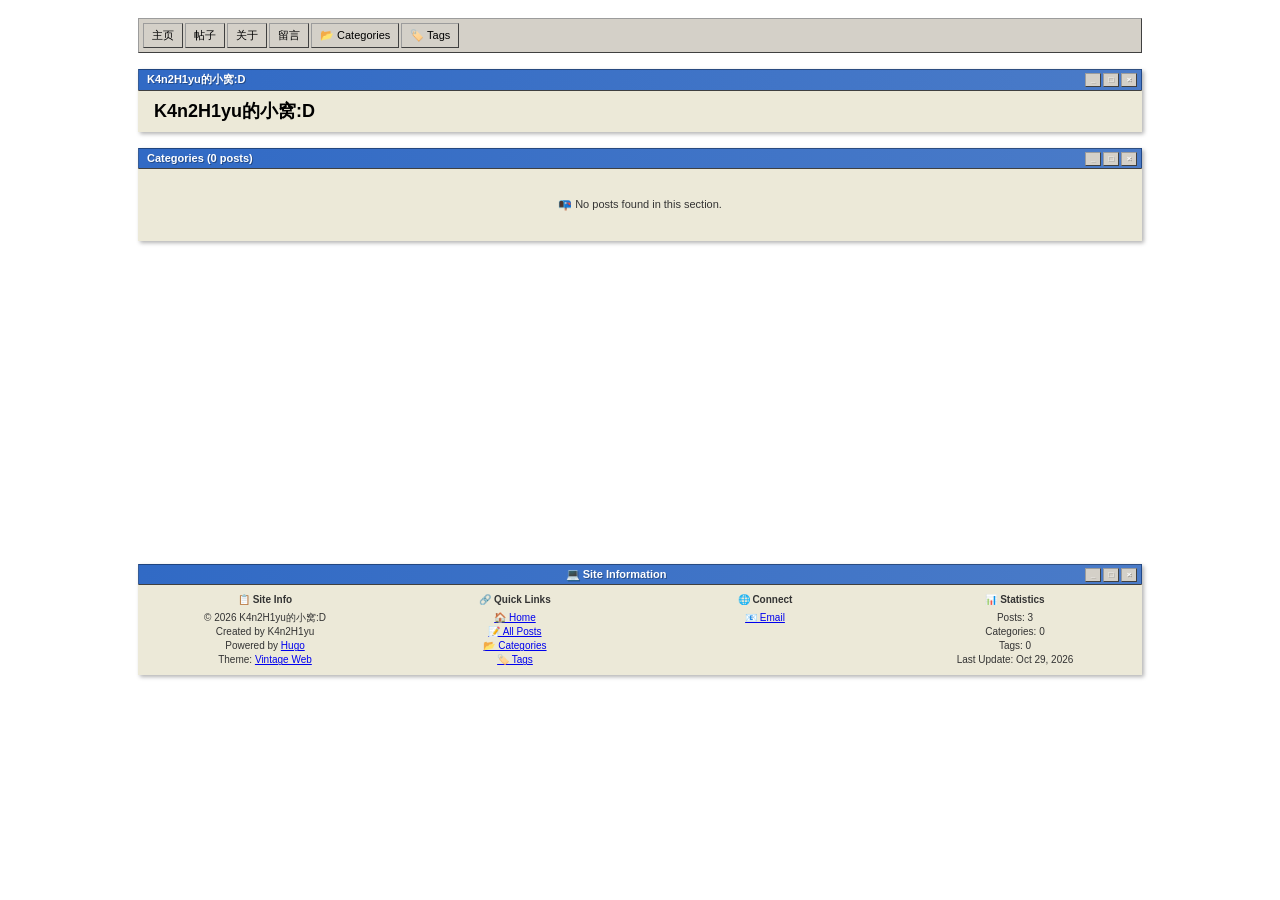
<file: categories/page/1/index.html>
<!doctype html><html lang=zh-Hans><head><title>https://kanzhiyu.github.io/categories/</title><link rel=canonical href=https://kanzhiyu.github.io/categories/><meta charset=utf-8><meta http-equiv=refresh content="0; url=https://kanzhiyu.github.io/categories/"></head></html>
</file>
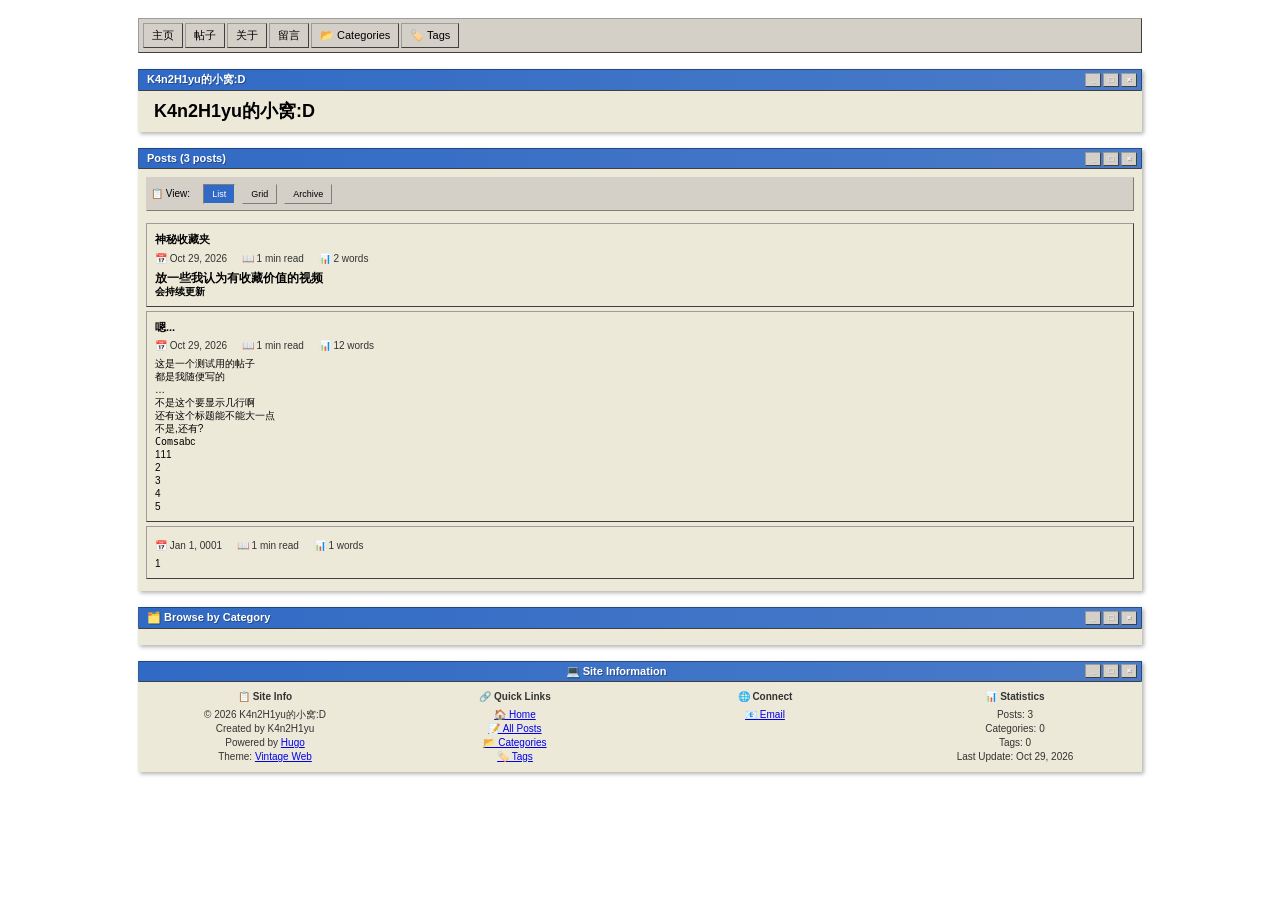
<file: posts/page/1/index.html>
<!doctype html><html lang=zh-Hans><head><title>https://kanzhiyu.github.io/posts/</title><link rel=canonical href=https://kanzhiyu.github.io/posts/><meta charset=utf-8><meta http-equiv=refresh content="0; url=https://kanzhiyu.github.io/posts/"></head></html>
</file>
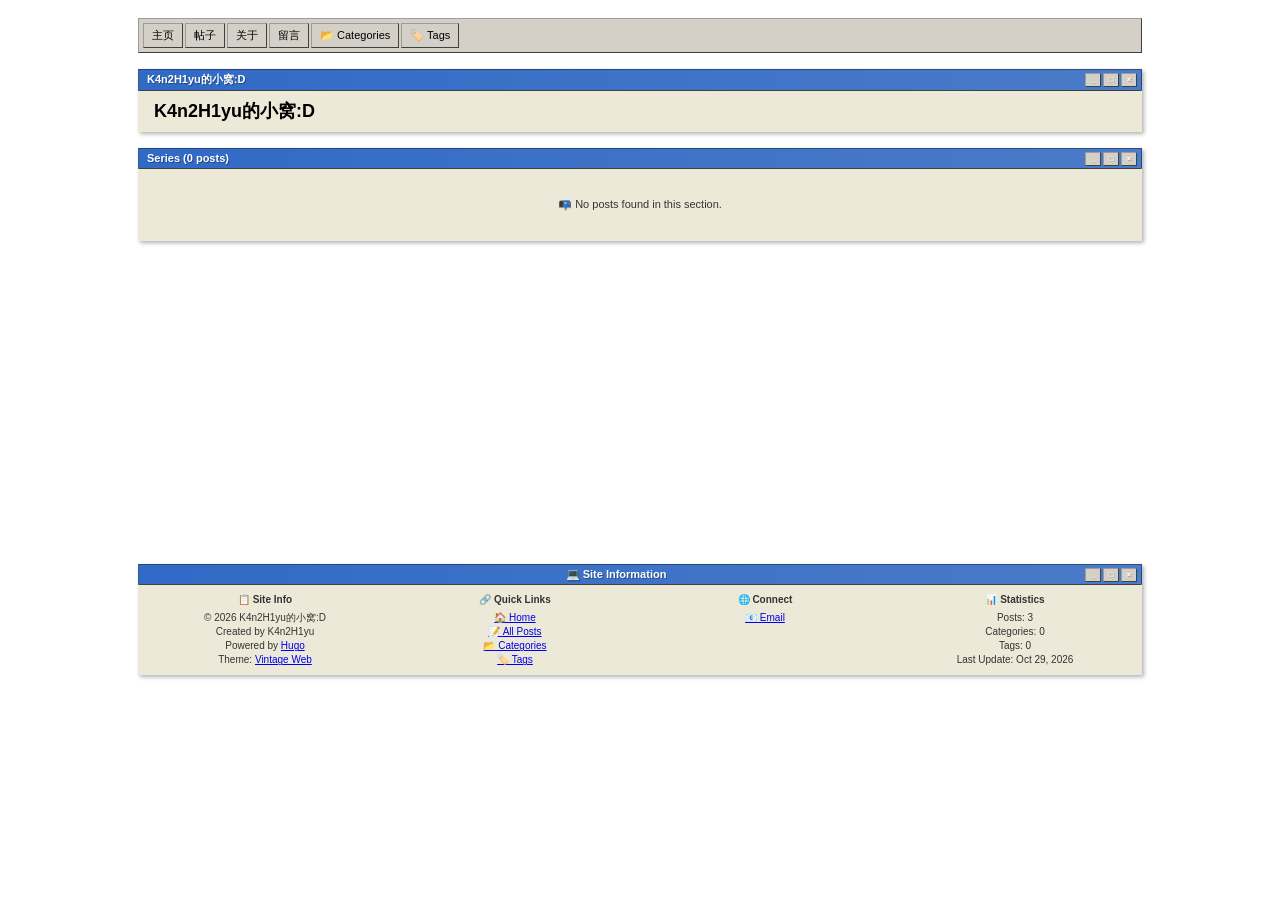
<file: series/page/1/index.html>
<!doctype html><html lang=zh-Hans><head><title>https://kanzhiyu.github.io/series/</title><link rel=canonical href=https://kanzhiyu.github.io/series/><meta charset=utf-8><meta http-equiv=refresh content="0; url=https://kanzhiyu.github.io/series/"></head></html>
</file>
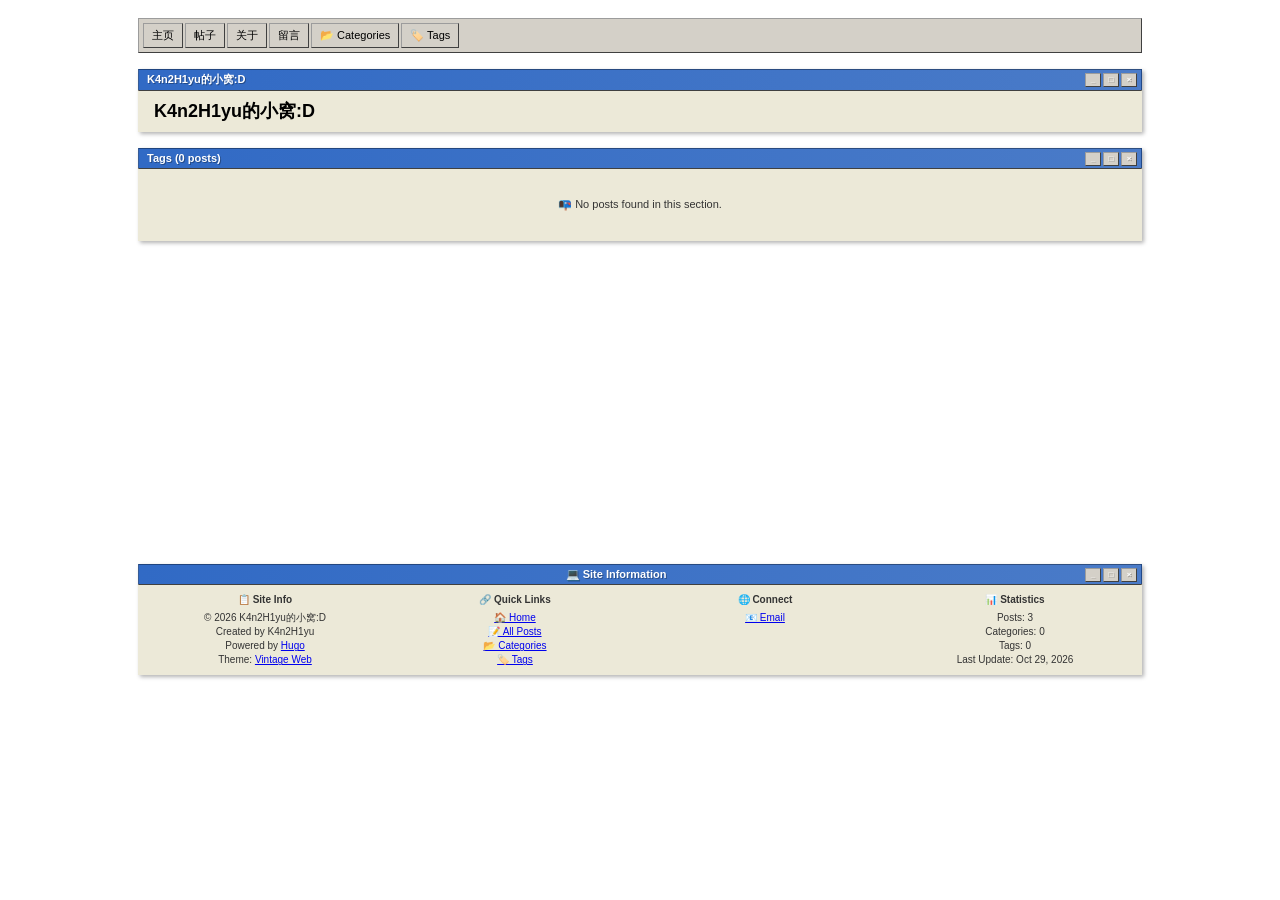
<file: tags/page/1/index.html>
<!doctype html><html lang=zh-Hans><head><title>https://kanzhiyu.github.io/tags/</title><link rel=canonical href=https://kanzhiyu.github.io/tags/><meta charset=utf-8><meta http-equiv=refresh content="0; url=https://kanzhiyu.github.io/tags/"></head></html>
</file>
